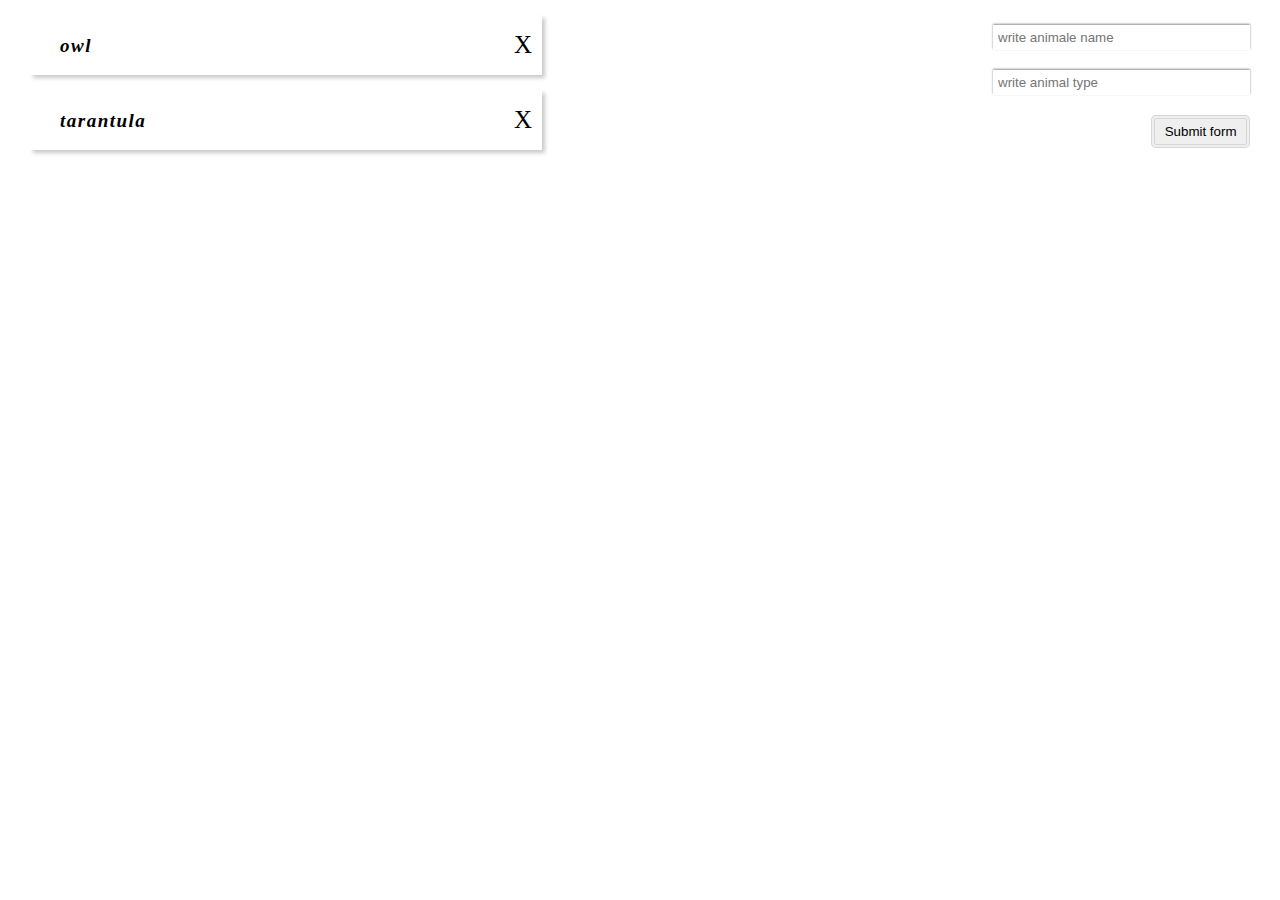
<file: task-1/index.html>
<!DOCTYPE html>
<html lang="en">
<head>
    <meta charset="UTF-8">
    <meta http-equiv="X-UA-Compatible" content="IE=edge">
    <meta name="viewport" content="width=device-width, initial-scale=1.0">
    <title>Bird</title>
    <link href="index.css" rel="stylesheet">
</head>
<body>
    <form id="form" >
        <input type='text' class="input animal-name-input" placeholder="write animale name">
        <input type='text' class='input animal-type-input' placeholder="write animal type">
        <button type="submit" class="button-submit">Submit form</button>
    </form>

    <div class="lists"></div>

    <script src="./script.js"></script> 
</body>
</html>
</file>
<file: task-1/index.css>
*{
    margin: 0;
    padding: 0;
}
body{
    animation: comeAnim .7s;
}

#form{
    display: flex;
    float: right;
    flex-direction: column;
    align-items: flex-end;
}
.input{
    width: 100%;
    padding: 5px;
    border: none;
    box-shadow: 0px -1px 2px #00000070;
    margin: 10px 30px;
}

.button-submit{
    width: 40%;
    margin: 10px 30px;
    padding: 5px;
    border: 4px double #0000001a;
    border-radius: 5px;
    cursor: pointer;
    transition: all 0.2s;
}
.button-submit:hover{
    transform: translateY(-3px) scale(1.02);
}
.button-submit:active{
    transform: translateY(0) scale(1);
}

.lists{
    width: 40%;
    margin: 10px 30px;
}

.list{
    position: relative;
    height: 40px;
    padding: 10px 30px;
    background: #FFFFFF;
    box-shadow: 3px 3px 4px #00000036;
    margin: 15px 0;
    transition: all .1s;
}

.delete-list{
    font-size: 25px;
    position: absolute;
    top: 16px;
    right: 10px;
    transition: all .2s;
    cursor: pointer;
}
.delete-list:hover{
    transform: translateY(-1.5px);
}
.delete-list:active{
    transform: translateY(0);
}

.list:hover{
    transform: scale(1.04) translateY(-2px);
    box-shadow: 0px 2px 5px #000000;
}

.animal-name{
    font-style: italic;
    font-size: 19px;
    font-weight: bold;
    letter-spacing: 1.5px;
    transform: translateY(10px);
    transition: all 0.3s;
}
.actve-animal-name{
    transform: translateY(0);
}

.animal-type{
    opacity: 0;
    transform: translateX(70%);
    transition: all 0.3s;
}
.actve-animal-type{
    opacity: 1;
    transform: translateX(0%);
}

.wrapper-error {
    margin: 20px 30px;
    background: #ff000052;
    color: red;
    width: 257px;
    position: absolute;
    top: 150px;
    height: 75px;
    display: flex;
    justify-content: center;
    padding-top: 22px;
    border-radius: 10px;
    font-size: 38px;
    animation: comeAnim .7s;
}

@keyframes comeAnim {
    0% {
        opacity: 0;
        transform: translateY(-20rem);
    }

    100% {
        opacity: 1;
        transform: translateY(0);
    }
}
</file>
